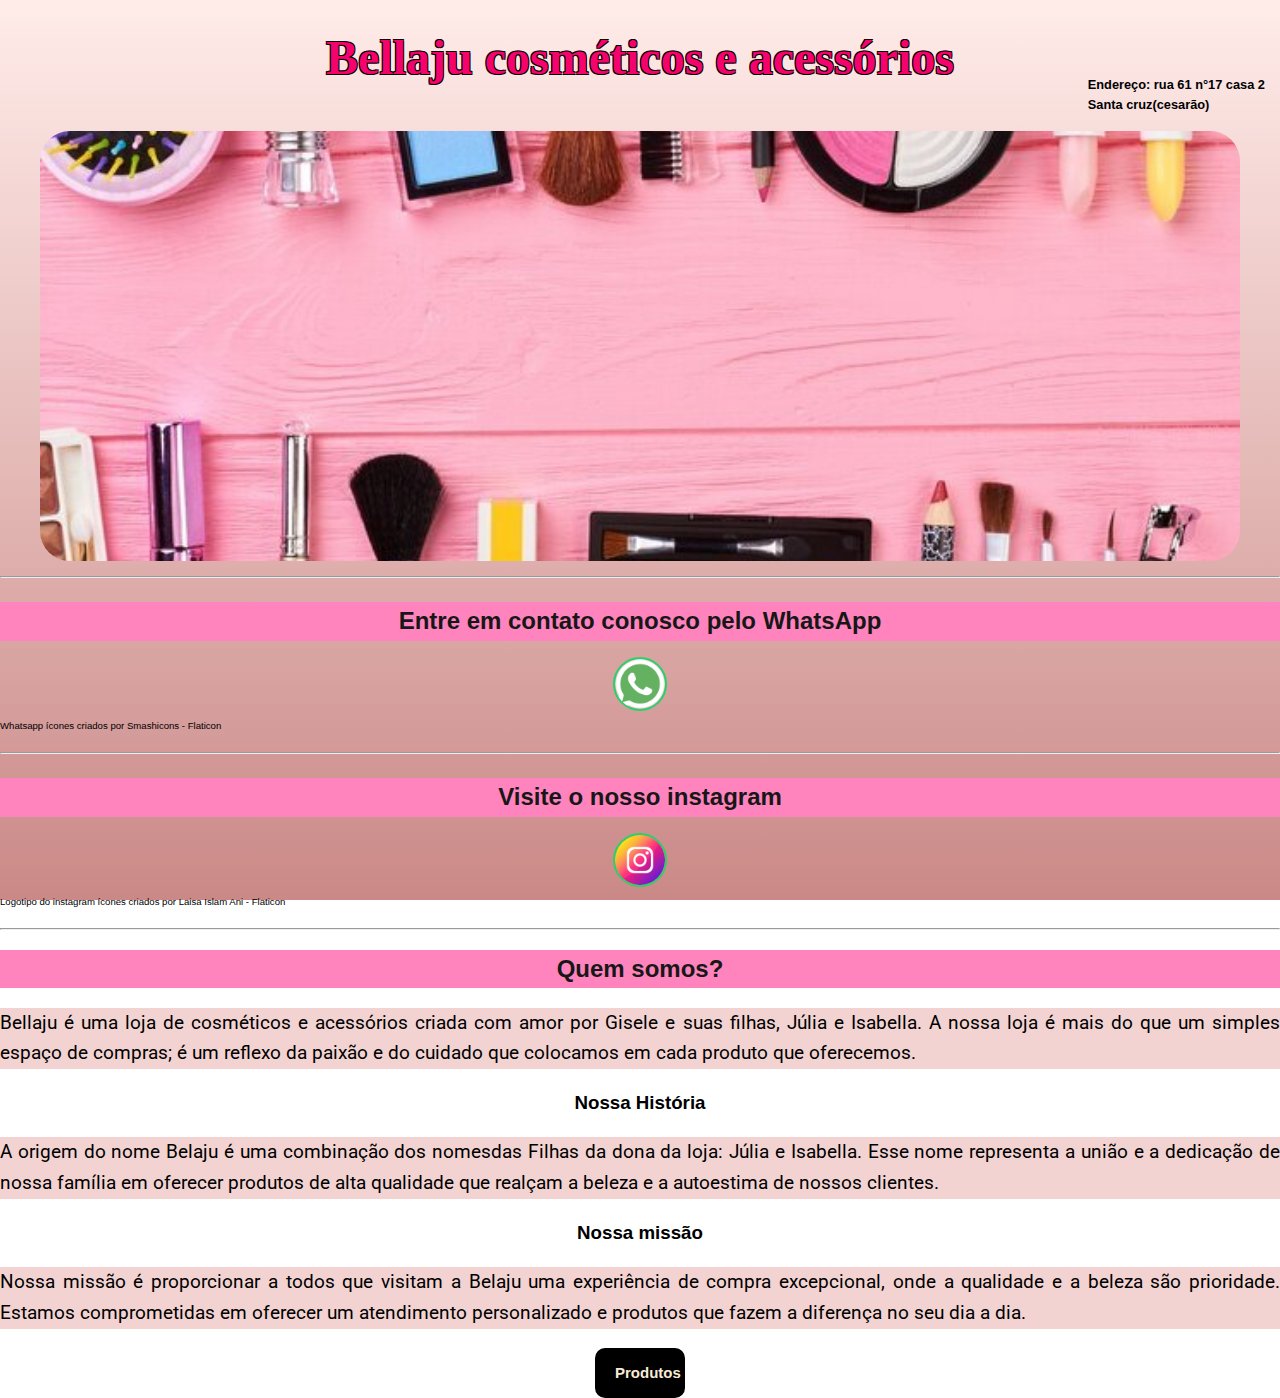
<file: index.html>
<!DOCTYPE html>
<html lang="pt-br">

<head>
    <meta charset="UTF-8">
    <meta name="viewport" content="width=device-width, initial-scale=1.0">
    <link rel="shortcut icon" href="favicon/maquiagem.ico" type="image/x-icon">
    <title>Bellaju</title>
    <link rel="stylesheet" href="style.css">
    <link rel="shortcut icon" href="favicon.png" type="image/x-icon">


</head>

<body>
    <h1 id="principal">Bellaju cosméticos e acessórios</h1>

    <div class="Endereço">
        <p></p> Endereço: rua 61 n°17 casa 2 <br>
        Santa cruz(cesarão)
    </div>




    <div class="imagemcp">
        <img src="fotos da loja/acessorios-de-maquiagem-de-mulher-vista-superior-trabalho-de-maquiagem-em-fundo-de-madeira-rosa-espaco-de-copia-cosmeticos-em-salao-de-beleza-700-112601128.jpg"
            alt="">
        
    </div>
    <hr>
    <h2 class="contact">

        <h3 class="wpp">Entre em contato conosco pelo WhatsApp</h3>
        <p><a href="https://wa.me/552197567963" target="_blank">
                <img class="imgr1" src="contato/whatsapp.png" alt="WhatsApp">
                <a class="ico" href="https://www.flaticon.com/br/icones-gratis/whatsapp"
                    title="whatsapp ícones">Whatsapp ícones criados por Smashicons - Flaticon</a>
            </a></p>
        <hr>

    </h2>

    <h2 class="contact">
        <h3 class="wpp">Visite o nosso instagram</h3>
        <p>
            <a href="https://instagram.com/blju2" target="_blank">
                <img class="imgr1" src="contato/instagram.png" alt="insta">
                <a class="ico" href="https://www.flaticon.com/br/icones-gratis/logotipo-do-instagram"
                    title="logotipo do instagram ícones">Logotipo do instagram ícones criados por Laisa Islam Ani -
                    Flaticon</a>


            </a>
        </p>

    </h2>
    <hr>
    <h2 class="wpp">Quem somos?</h2>
    <p class="tex">Bellaju é uma loja de cosméticos e acessórios criada com amor por Gisele e suas filhas, Júlia e
        Isabella. A nossa loja é mais do que um simples espaço de compras; é um reflexo da paixão e do cuidado que
        colocamos em cada produto que oferecemos.</p>
    <h3 class="titulo3">Nossa História</h3>
    <p class="tex">A origem do nome Belaju é uma combinação dos nomesdas Filhas da dona da loja: Júlia e Isabella. Esse
        nome representa a união e a dedicação de nossa família em oferecer produtos de alta qualidade que realçam a
        beleza e a autoestima de nossos clientes.</p>

    <h3 class="titulo3">Nossa missão</h3>
    <p class="tex">
        Nossa missão é proporcionar a todos que visitam a Belaju uma experiência de compra excepcional, onde a qualidade
        e a beleza são prioridade. Estamos comprometidas em oferecer um atendimento personalizado e produtos que fazem a
        diferença no seu dia a dia.</p>
    <div class="container">
        <a href="produtos.html"> <button class="btn">Produtos</button></a>
    </div>

</html>
</file>
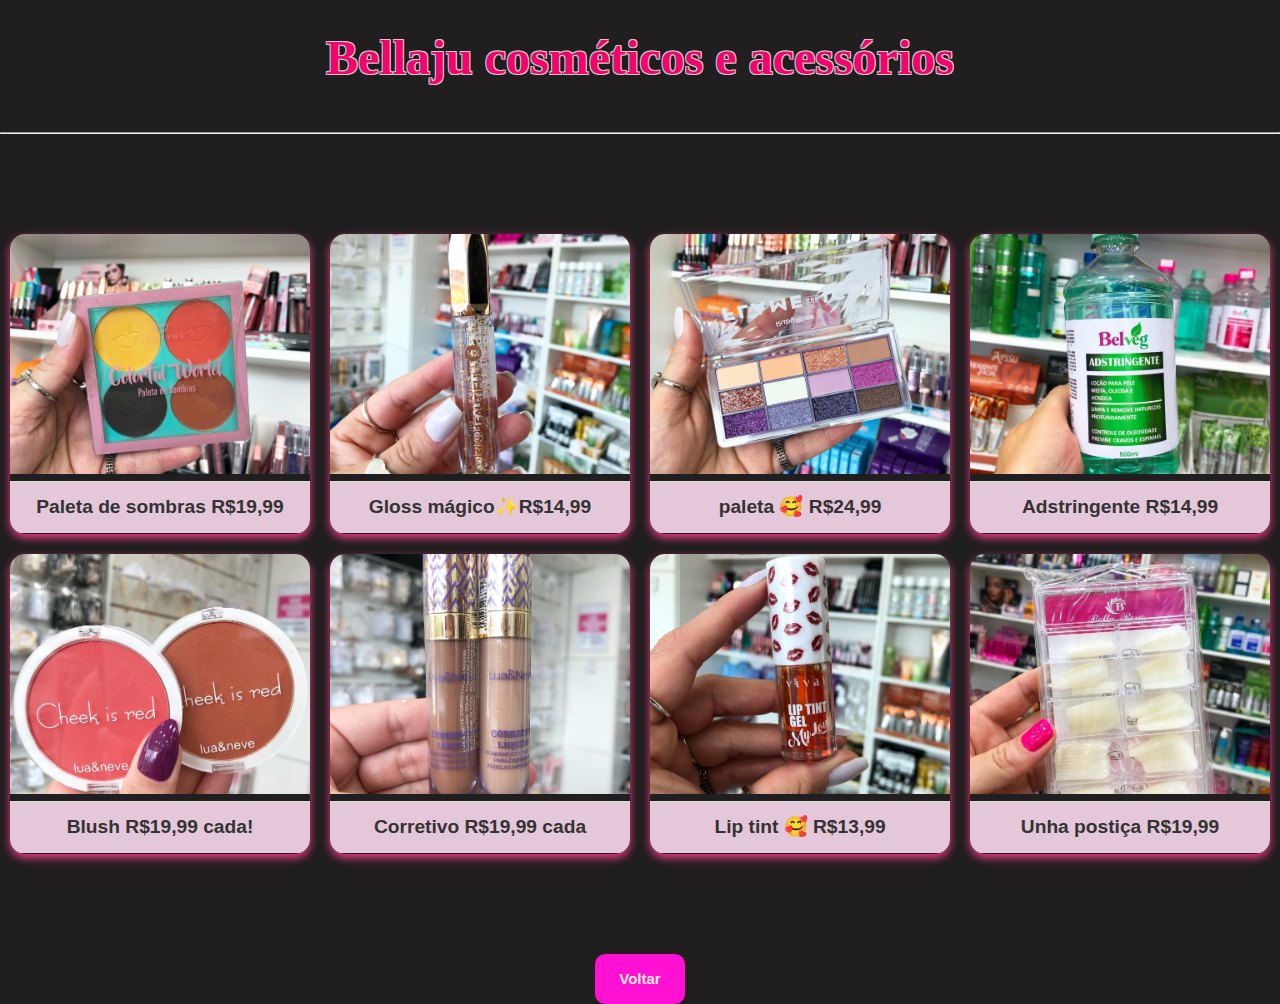
<file: produtos.html>
<!DOCTYPE html>
<html lang="pt-br">
<head>
    <meta charset="UTF-8">
    <meta name="viewport" content="width=device-width, initial-scale=1.0">
    <link rel="shortcut icon" href="favicon/maquiagem.ico" type="image/x-icon">
    <link rel="stylesheet" href="product.css">
    <title>produtos</title>
    
    
</head>
<body>
    <h1 id="principal">Bellaju cosméticos e acessórios</h1>
    <br><br><br>
    <hr>

    <div class="galeria">
        <div class="item-produto">
          <img src="img1.jpg">
          <div class="info-produto">
            <p class="nome-produto">Paleta de sombras R$19,99</p>
          </div>
        </div>
      
        <div class="item-produto">
          <img src="img2.jpg" alt="produto 2">
          <div class="info-produto">
            <p class="nome-produto">Gloss mágico✨R$14,99</p>
          </div>
        </div>
      
        <div class="item-produto">
          <img src="img3.jpg" alt="produto 3">
          <div class="info-produto">
            <p class="nome-produto"> paleta 🥰 R$24,99</p>
          </div>
        </div>
      
        <div class="item-produto">
          <img src="img4.jpg" alt="produto 4">
          <div class="info-produto">
            <p class="nome-produto">Adstringente R$14,99</p>
          </div>
        </div>
      
        <div class="item-produto">
          <img src="img5.jpg" alt="produto 5">
          <div class="info-produto">
            <p class="nome-produto">Blush R$19,99 cada!</p>
          </div>
        </div>
      
        <div class="item-produto">
          <img src="img6.jpg" alt="produto 6">
          <div class="info-produto">
            <p class="nome-produto">Corretivo R$19,99 cada</p>
          </div>
        </div>
      
        <div class="item-produto">
          <img src="img7.jpg" alt="produto 7">
          <div class="info-produto">
            <p class="nome-produto">Lip tint 🥰 R$13,99</p>
          </div>
        </div>
      
        <div class="item-produto">
          <img src="img8.jpg" alt="produto 8">
          <div class="info-produto">
            <p class="nome-produto">Unha postiça R$19,99</p>
          </div>
        </div>
      </div>
      
      <div class="container">
        <a href="index.html"> <button class="btn">Voltar</button></a>
     </div>
</body>
</html>
</file>
<file: style.css>
@charset "UTF-8";
@import url('https://fonts.googleapis.com/css2?family=Roboto:wght@400;700&display=swap');

body {
    margin: 0;
    /* Remove margens padrão */
    padding: 0;
    /* Remove preenchimento padrão */
    line-height: 1.6;
    /* Altura da linha para melhor legibilidade */
    font-family: Arial, Helvetica, sans-serif;
    /* Fonte padrão para o corpo do texto */
    background-image: linear-gradient(to top, #ca8987, #d7a2a0, #e5bbb8, #f2d3d1, #ffece9);
    background-attachment: fixed;
}

/* Estilos para diferentes tamanhos de tela */
@media (max-width: 1200px) .container {

    padding: 0 15px;
    /* Menos espaçamento em telas menores */
}s

@media (max-width: 992px) .container {
    padding: 0 10px;
    /* Menos espaçamento em telas menores */
}

@media (max-width: 576px) {
    body {
        font-size: 14px;
        /* Ajusta o tamanho da fonte para telas menores */
    }

    .container {
        padding: 0;
        /* Remove espaçamento em telas menores */
    }
}


#principal {
    font-family: 'Playfair Display', serif;
    /* Fonte para o título princial*/
    text-align: center;
    /* Alinha o texto centralmente */
    padding: 20px;
    /* Adiciona um pouco de espaço ao redor */
    font-size: 3rem;
    /* Ajuste o tamanho da fonte conforme necessário */
    margin: 0;
    /* Remove a margem padrão */
    color: rgb(245, 3, 108);
    margin-bottom: -70px;

    text-shadow:
        1px 1px 0 #000,
        /* Contorno preto para a parte superior direita */
        -1px -1px 0 #000,
        /* Contorno preto para a parte inferior esquerda */
        1px -1px 0 #000,
        /* Contorno preto para a parte inferior direita */
        -1px 1px 0 #000;
    /* Contorno preto para a parte superior esquerda */
}


.wpp {
    font-family: 'Poppins', sans-serif, Arial, Helvetica;
    font-size: 1.5rem;

    margin-bottom: 10px;
    /* Espaçamento abaixo do título */
    color: rgb(23, 23, 23);
    text-align: center;
}


.imgr1 {
    width: 50px;
    /* Ajusta a largura da imagem */
    height: 50px;
    /* altura*/
    border-radius: 50%;
    /* Torna a imagem redonda */
    border: 2px solid #25D366;
    /* Adiciona uma borda verde do WhatsApp */
    display: block;
    margin: 0 auto;
}

.imgr1:hover {
    transform: scale(1.1);
    /* Adiciona uma transição suave para o efeito de hover */
}

.ico {
    font-size: 0.6rem;
    color: black;
    text-decoration: none;
    /* Remove o sublinhado dos links */

}

.wpp {
    text-align: center;
    background-color: #ff83bd;
}

.titulo3 {
    font-family: Arial, Helvetica, sans-serif;
    color: black;
    font-weight: 900;
    text-align: center;
}

.tex {

    font-family: 'Roboto', sans-serif;
    font-size: 1.2rem;
    text-align: justify;
    background-color: #f2d3d1;
}

.imagemcp {
    right: auto;
}


.btn {
    width: 90px;
    height: 50px;
    display: inline-block;

    padding: 10px 20px;
    /* Adiciona espaço interno ao botão */
    font-size: 15px;
    /* Ajusta o tamanho da fonte */
    text-align: center;
    color: antiquewhite;
    background-color: black;
    /* Cor de fundo do botão */
    border: none;
    /* Remove a borda padrão */
    border-radius: 10px;
    cursor: pointer;
    /* Muda o cursor para uma mãozinha ao passar sobre o botão */


}

.btn:hover {
    background-color: #f70783;
    transform: scale(1.05);
    /* Aumenta o botão ligeiramente ao passar o mouse */
}

.btn {
    font-weight: bold;
    /* Torna o texto mais grosso */
    text-align: center;


}

.container {
    display: flex;
    /* Define o layout como flexbox */
    justify-content: center;
    /* Centraliza horizontalmente o botão */
    align-items: center;
    /* Centraliza verticalmente o botão  */

}

.Endereço {
    float: right;
    /* Posiciona o elemento à direita do contêiner pai */
    margin: 15px;
    /* Adiciona alguma margem ao redor do bloco */
}

.imagemcp {
    /* Define a largura e a altura do contêiner */
    width: 100%;
    /* Ajuste conforme necessário */
    max-width: 1200px;
    /* Largura máxima do contêiner */
    margin: 0 auto;
    /* Centraliza o contêiner */
    text-align: center;
    /* Alinha a imagem no centro */
}

.imagemcp img {
    width: 100%;
    /* A imagem preencherá a largura do contêiner */
    height: auto;
    /* Mantém a proporção da imagem */
    max-width: 100%;
    /* Garante que a imagem não ultrapasse a largura do contêiner */
    max-height: 430px;
    /* Ajuste a altura máxima conforme necessário */
    object-fit: cover;
    /* Ajusta a imagem dentro do contêiner sem distorcer */
    border-radius: 30px;
}



.Endereço:hover {
    transform: scale(1.09);
    color: rgb(254, 7, 192);
    cursor: pointer;
}

.Endereço {
    font-size: 0.8rem;
    font-weight: bold;
}
</file>
<file: product.css>
@charset "UTF-8";
@import url('https://fonts.googleapis.com/css2?family=Roboto:wght@400;700&display=swap');
body {
    margin: 0; /* Remove margens padrão */
    padding: 0; /* Remove preenchimento padrão */
    line-height: 1.6; /* Altura da linha para melhor legibilidade */
    font-family: Arial, Helvetica, sans-serif; /* Fonte padrão para o corpo do texto */
   background-color: rgb(32, 30, 30);
    background-attachment: fixed;
     
}
/* Estilos para diferentes tamanhos de tela */
@media (max-width: 1200px) 
    .container {
        padding: 0 15px; /* Menos espaçamento em telas menores */
    }

    @media (max-width: 992px) 
        .container {
            padding: 0 10px; /* Menos espaçamento em telas menores */
        }

        @media (max-width: 576px) {
            body {
                font-size: 14px; /* Ajusta o tamanho da fonte para telas menores */
            }
        
            .container {
                padding: 0; /* Remove espaçamento em telas menores */
            }
        }

        #principal{
            font-family: 'Playfair Display', serif; /* Fonte para o título princial*/
            text-align: center; /* Alinha o texto centralmente */
            padding: 20px; /* Adiciona um pouco de espaço ao redor */
            font-size: 3rem; /* Ajuste o tamanho da fonte conforme necessário */
            margin: 0; /* Remove a margem padrão */
           color: rgb(245, 3, 108);
           margin-bottom: -70px;
        
           text-shadow:
           1px 1px 0 #cccccc, /* Contorno preto para a parte superior direita */
          -1px -1px 0  #cccccc, /* Contorno preto para a parte inferior esquerda */
           1px -1px 0  #cccccc, /* Contorno preto para a parte inferior direita */
          -1px 1px 0  #cccccc; /* Contorno preto para a parte superior esquerda */
        }

/* Estilos para a galeria de produtos  */
.galeria {
    display: flex;
    flex-wrap: wrap;
    gap: 20px;
    justify-content: center;
    margin: 100px 0; /* Ajusta o espaçamento ao redor da galeria */
}


.item-produto  {
    width: 300px; /* Largura fixa para cada item */
    height: 300px; /* Altura fixa para cada item */
    overflow: hidden;
    border-radius: 15px;
    box-shadow: 0 4px 8px rgba(240, 60, 135, 0.982);
    transition: transform 0.3s ease;
}

.item-produto img {
    width: 100%; /* Ajusta a imagem para preencher o contêiner */
    height: 80%; /* Ajusta a altura da imagem para preencher o contêiner */
    object-fit: cover; /* Mantém a proporção da imagem e cobre o contêiner */
    transition: transform 0.15s ease;
}

.item-produto:hover {
    transform: scale(1.4);
}

.item-produto img:hover {
    transform: scale(1.1);
}

/* Estilo para o container de informações do produto  */
.info-produto{
    background-color: #e5c7da; /* Cor de fundo para o texto */
    padding: 10px; /* Espaçamento interno */
    border-top: 1px solid #ddd; /* Linha de separação entre imagem e texto */
    text-align: center; /* Centraliza o texto */
}

/* Estilo para o nome do produto */
.nome-produto{
    font-family: Arial, Helvetica, sans-serif; /* Fonte do texto */
    color: #333; /* Cor do texto do nome do projeto */
    font-size: 1.2rem; /* Tamanho da fonte */
    margin: 0; /* Remove margens padrão */
    font-weight: bold; /* Negrito para destacar o texto */
}

.btn{
    width: 90px;
   height:  50px;
 display: inline-block;

   padding: 10px 20px; /* Adiciona espaço interno ao botão */
   font-size: 15px; /* Ajusta o tamanho da fonte */
   text-align: center;
   color: antiquewhite;
   background-color: rgb(255, 17, 211); /* Cor de fundo do botão */
   border: none; /* Remove a borda padrão */
   border-radius: 10px;
   cursor: pointer; /* Muda o cursor para uma mãozinha ao passar sobre o botão */


}

.btn:hover{
    background-color: #030303;
    transform: scale(1.05); /* Aumenta o botão ligeiramente ao passar o mouse */
}
.btn{
    font-weight: bold; /* Torna o texto mais grosso */
    text-align: center;
    
   
}
.container {
    display: flex; /* Define o layout como flexbox */
    justify-content: center; /* Centraliza horizontalmente o botão */
    align-items: center; /* Centraliza verticalmente o botão  */
   
}
</file>
